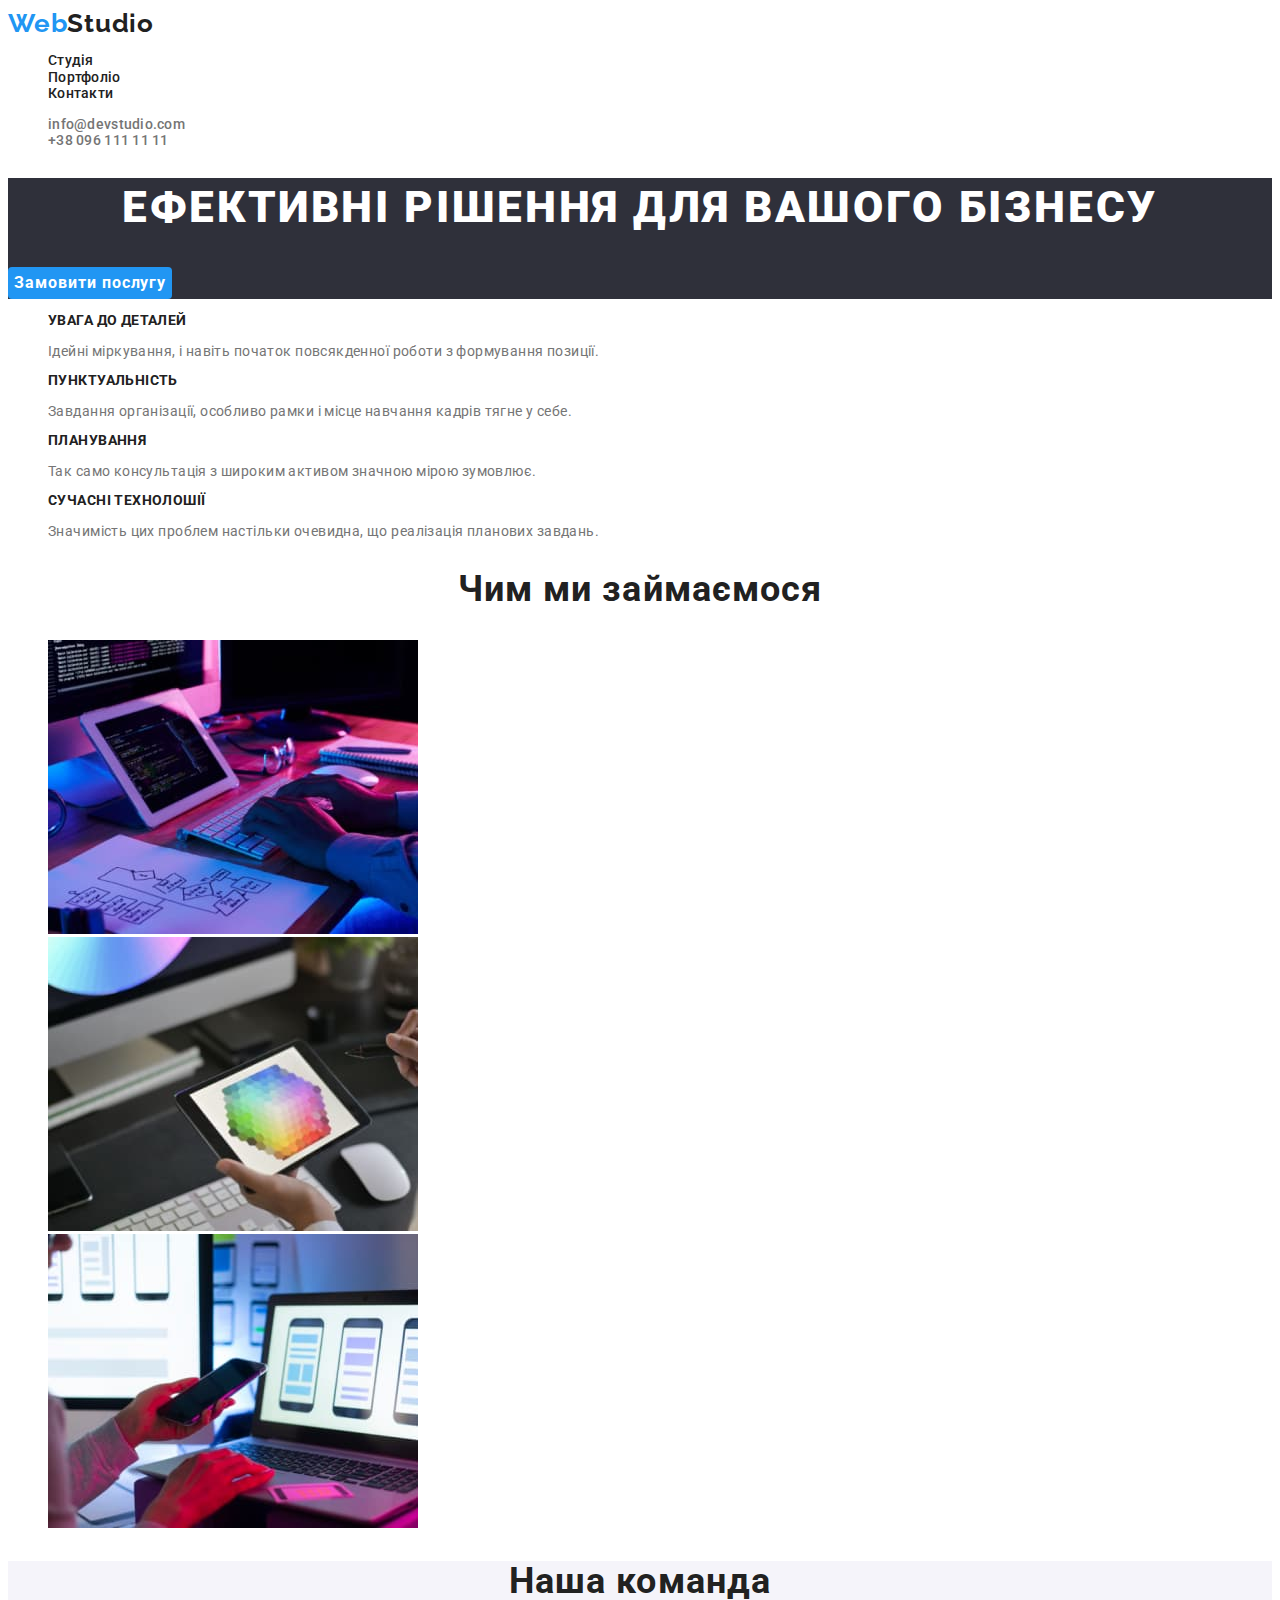
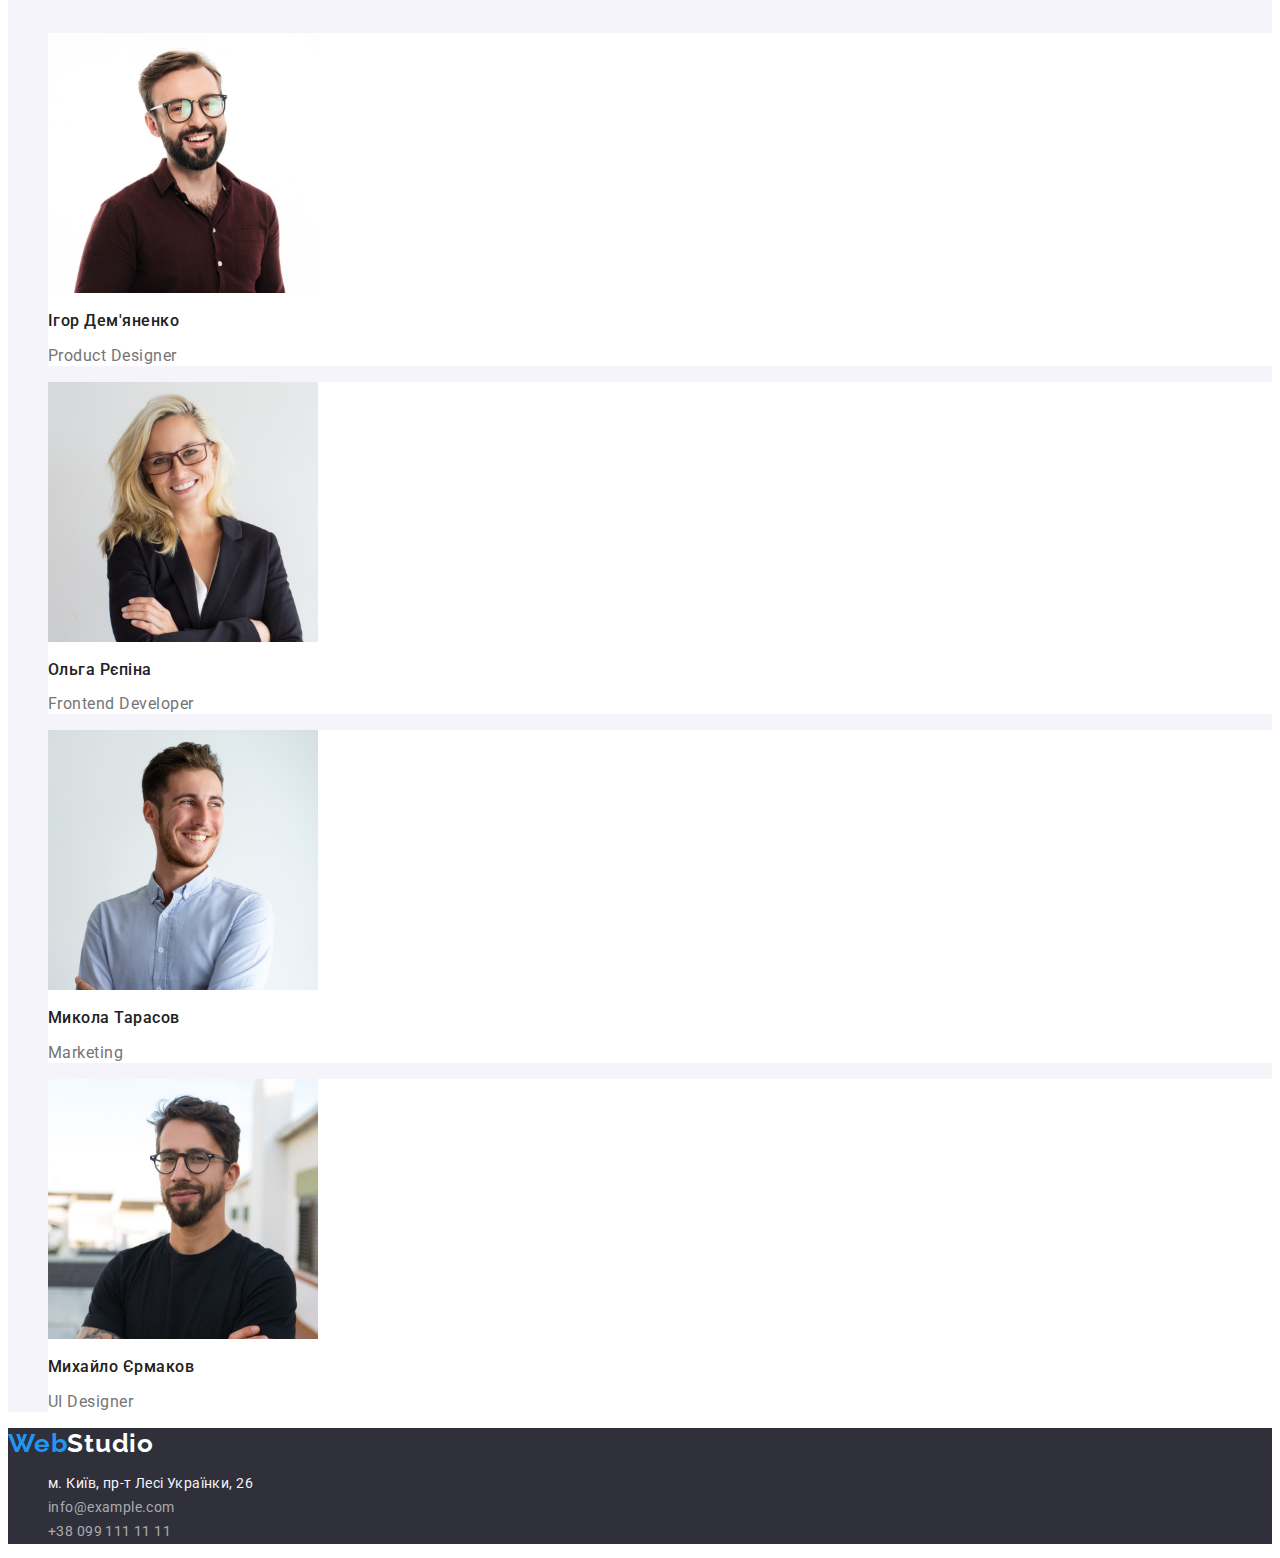
<file: index.html>
<!DOCTYPE html>
<html lang="uk">
  <head>
    <meta charset="UTF-8" />
    <meta http-equiv="X-UA-Compatible" content="IE=edge" />
    <meta name="viewport" content="width=device-width, initial-scale=1.0" />

    <link rel="preconnect" href="https://fonts.googleapis.com" />
    <link rel="preconnect" href="https://fonts.gstatic.com" crossorigin />
    <link
      href="https://fonts.googleapis.com/css2?family=Raleway:wght@700&family=Roboto:wght@400;500;700;900&display=swap"
      rel="stylesheet"
    />

    <link rel="stylesheet" href="./css/styles.css" />
    <title>Студія</title>
  </head>
  <body>
    <header class="header">
      <nav>
        <a class="logo-link" href="./index.html" lang="eu"
          ><span class="logo">Web</span>Studio</a
        >
        <ul>
          <li class="list">
            <a class="header-link" href="./index.html">Студія</a>
          </li>
          <li class="list">
            <a class="header-link" href="./portfolio.html">Портфоліо</a>
          </li>
          <li class="list">
            <a class="header-link" href="#">Контакти</a>
          </li>
        </ul>
      </nav>
      <ul>
        <li class="list">
          <a class="header-address-link" href="mailto:info@devstudio.com"
            >info@devstudio.com</a
          >
        </li>
        <li class="list">
          <a class="header-address-link" href="tel:+380961111111"
            >+38 096 111 11 11</a
          >
        </li>
      </ul>
    </header>
    <main>
      <section class="main-section">
        <h1 class="hero-title">Ефективні рішення для вашого бізнесу</h1>
        <button class="button" type="button">Замовити послугу</button>
      </section>
      <section>
        <h2 class="visually-hidden">Переваги студії</h2>
        <ul>
          <li class="list">
            <h3 class="main-title">Увага до деталей</h3>
            <p class="main-subtitle">
              Ідейні міркування, і навіть початок повсякденної роботи з
              формування позиції.
            </p>
          </li>
          <li class="list">
            <h3 class="main-title">Пунктуальність</h3>
            <p class="main-subtitle">
              Завдання організації, особливо рамки і місце навчання кадрів тягне
              у себе.
            </p>
          </li>
          <li class="list">
            <h3 class="main-title">Планування</h3>
            <p class="main-subtitle">
              Так само консультація з широким активом значною мірою зумовлює.
            </p>
          </li>
          <li class="list">
            <h3 class="main-title">Сучасні технолошії</h3>
            <p class="main-subtitle">
              Значимість цих проблем настільки очевидна, що реалізація планових
              завдань.
            </p>
          </li>
        </ul>
      </section>
      <section>
        <h2 class="list-activities">Чим ми займаємося</h2>
        <ul class="list">
          <li>
            <img
              src="./images/slide/slide.jpg"
              alt="гаджети на столі"
              width="370"
              height="294"
            />
          </li>
          <li>
            <img
              src="./images/slide/slide2.jpg"
              alt="гаджети на столі"
              width="370"
              height="294"
            />
          </li>
          <li>
            <img
              src="./images/slide/slide3.jpg"
              alt="гаджети на столі"
              width="370"
              height="294"
            />
          </li>
        </ul>
      </section>
      <section class="section-team">
        <h2 class="main-team">Наша команда</h2>
        <ul class="list">
          <li class="team-item">
            <img
              src="./images/our-team/img.jpg"
              alt="фотокартка працівника"
              width="270"
              height="260"
            />
            <h3 class="workers">Ігор Дем'яненко</h3>
            <p class="professions" lang="en">Product Designer</p>
          </li>
          <li class="team-item">
            <img
              src="./images/our-team/img-1.jpg"
              alt="фотокартка працівника"
              width="270"
              height="260"
            />
            <h3 class="workers">Ольга Рєпіна</h3>
            <p class="professions" lang="en">Frontend Developer</p>
          </li>
          <li class="team-item">
            <img
              src="./images/our-team/img-2.jpg"
              alt="фотокартка працівника"
              width="270"
              height="260"
            />
            <h3 class="workers">Микола Тарасов</h3>
            <p class="professions" lang="en">Marketing</p>
          </li>
          <li class="team-item">
            <img
              src="./images/our-team/img-3.jpg"
              alt="фотокартка працівника"
              width="270"
              height="260"
            />
            <h3 class="workers">Михайло Єрмаков</h3>
            <p class="professions" lang="en">UI Designer</p>
          </li>
        </ul>
      </section>
    </main>
    <footer class="footer">
      <a class="logo-link-footer" href="./index.html" lang="eu"
        ><span class="logo">Web</span>Studio</a
      >
      <address>
        <ul class="list">
          <li>
            <a
              class="address"
              href="https://goo.gl/maps/mHFJTk9Zax856aNb7"
              target="_blank"
              rel="noopener noreferrer"
              >м. Київ, пр-т Лесі Українки, 26</a
            >
          </li>
          <li>
            <a class="footer-kontakts" href="mailto:info@example.com"
              >info@example.com</a
            >
          </li>
          <li>
            <a class="footer-kontakts" href="tel:+380991111111"
              >+38 099 111 11 11</a
            >
          </li>
        </ul>
      </address>
    </footer>
  </body>
</html>
</file>
<file: css/styles.css>
:root {
  --color-primary: #212121;
  --color-secondary: #757575;
  --color-text-button: #ffffff;
  --color-background-button: #2196f3;
  --color-active-button: #188ce8;
  --color-background-hero-title: #2f303a;
  --color-portfolio-background-button: #f5f4fa;
  --color-address-: #FFFFFF99; 
}

body {
  color: var(--color-primary);
  font-family: "Roboto", "sans-serif";
  font-size: 14px;
}

/* Header */

.header {

}

.list {
  list-style-type: none;
}

.logo-link {
  color: var(--color-primary);
  font-family: "raleway", "sans-serif";
  text-decoration: none;
  font-size: 26px;
  line-height: 1.17;
  font-weight: 700;
  letter-spacing: 0.03em;
}

.logo {
  color: var(--color-background-button);
}

.header-link {
  color: var(--color-primary);
  text-decoration: none;
  font-weight: 500;
  font-size: 14px;
  line-height: 1.17;
  letter-spacing: 0.02em;
}

.header-link:hover {
  color: var(--color-background-button);
}

.header-link:focus {
  color: var(--color-background-button);
}

.header-address-link {
  color: var(--color-secondary);
  text-decoration: none;
  font-weight: 500;
  font-size: 14px;
  line-height: 1.17;
  letter-spacing: 0.02em;
}

.header-address-link:hover {
  color: var(--color-background-button);
}

.header-address-link:focus {
  color: var(--color-background-button);
}

.main-section {
  background-color: var(--color-background-hero-title);
}

.hero-title {
  color: var(--color-text-button);
  text-transform: uppercase;
  text-align: center;
  font-weight: 900;
  font-size: 44px;
  line-height: 1.36;
  letter-spacing: 0.06em;
}

.button {
  color: var(--color-text-button);
  background-color: var(--color-background-button);
  border-radius: 4px;
  border: none;
  cursor: pointer;
  font-family: inherit;
  font-size: 16px;
  line-height: 1.87;
  font-weight: 700;
  letter-spacing: 0.06em;
}

.visually-hidden {
  position: absolute;
  white-space: nowrap;
  width: 1px;
  height: 1px;
  overflow: hidden;
  border: 0;
  padding: 0;
  clip: rect(0 0 0 0);
  clip-path: inset(50%);
  margin: -1px;
}

.button:hover {
  background-color: var(--color-active-button);
}

.button:focus {
  background-color: var(--color-active-button);
}

/* Мейн секция */

.main-title {
  text-transform: uppercase;
  font-weight: 700;
  font-size: 14px;
  line-height: 1.14;
  letter-spacing: 0.03em;
}

.main-subtitle {
  color: var(--color-secondary);
  letter-spacing: 0.03em;
}

/* Чим ми займаємось */

.list-activities {
  text-align: center;
  font-weight: 700;
  font-size: 36px;
  line-height: 1.16;
  letter-spacing: 0.03em;
}

/* Наша команда */

.section-team {
  background-color: var(--color-portfolio-background-button);
}

.team-item {
  background-color: var(--color-text-button);
}

.main-team {
  font-weight: 700;
  font-size: 36px;
  line-height: 1.16;
  text-align: center;
  letter-spacing: 0.03em;
}

.workers {
  font-weight: 500;
  font-size: 16px;
  line-height: 1.18;
  letter-spacing: 0.03em;
}

.professions {
  color: var(--color-secondary);
  font-size: 16px;
  line-height: 1.18;
  letter-spacing: 0.03em;
}

/* Подвал он же footer */

.footer {
  background-color: var(--color-background-hero-title);
}

.logo-link-footer {
  color: var(--color-text-button);
  font-family: "raleway", "sans-serif";
  text-decoration: none;
  font-size: 26px;
  line-height: 1.17;
  font-weight: 700;
  letter-spacing: 0.03em;
}

.address {
  color: var(--color-portfolio-background-button);
  text-decoration: none;
  font-style: normal;
  letter-spacing: 0.03em;
  line-height: 1.71;
}

.address:hover {
  color: var(--color-background-button);
}

.address:focus {
  color: var(--color-background-button);
}

.footer-kontakts {
  color: var(--color-address-);
  text-decoration: none;
  font-style: normal;
  letter-spacing: 0.03em;
  line-height: 1.71;
}

.footer-kontakts:hover {
  color: var(--color-background-button);
}

.footer-kontakts:focus {
  color: var(--color-background-button);
}

/* Портфоліо кнопки */

.button-portfolio {
  color: var(--color-primary);
  background-color: var(--color-portfolio-background-button);
  border-radius: 4px;
  border: none;
  cursor: pointer;
  font-family: inherit;
  font-weight: 500;
  font-size: 16px;
  line-height: 1.62;
  letter-spacing: 0.03em;
}

.button-portfolio:focus {
  color: var(--color-text-button);
  background-color: var(--color-active-button);
}

.button-portfolio:hover {
  color: var(--color-text-button);
  background-color: var(--color-active-button);
}

/* Портфоліо список з зображеннями */

.progects {
  font-size: 18px;
  line-height: 2;
  letter-spacing: 0.06em;
}

.portfolio-list {
  color: var(--color-secondary);
  font-size: 16px;
  line-height: 1.87;
  letter-spacing: 0.03em;
}
</file>
